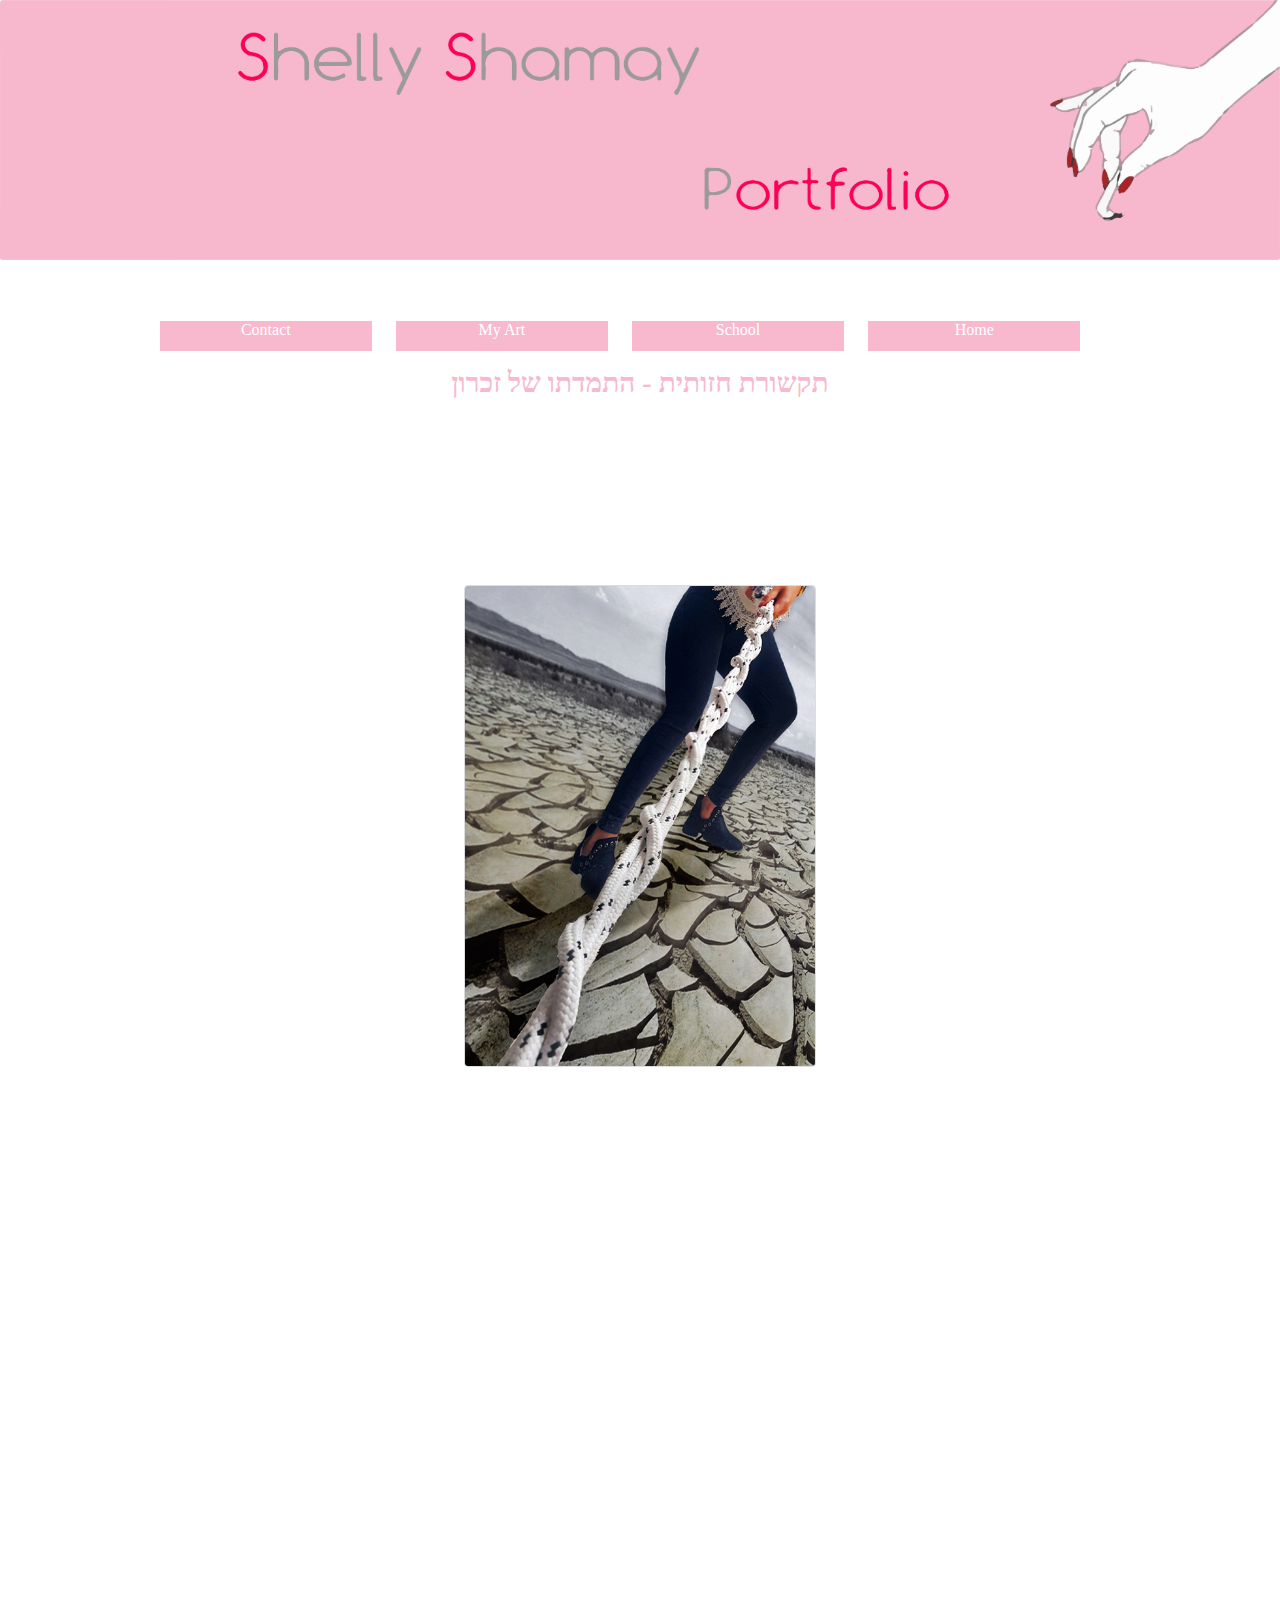
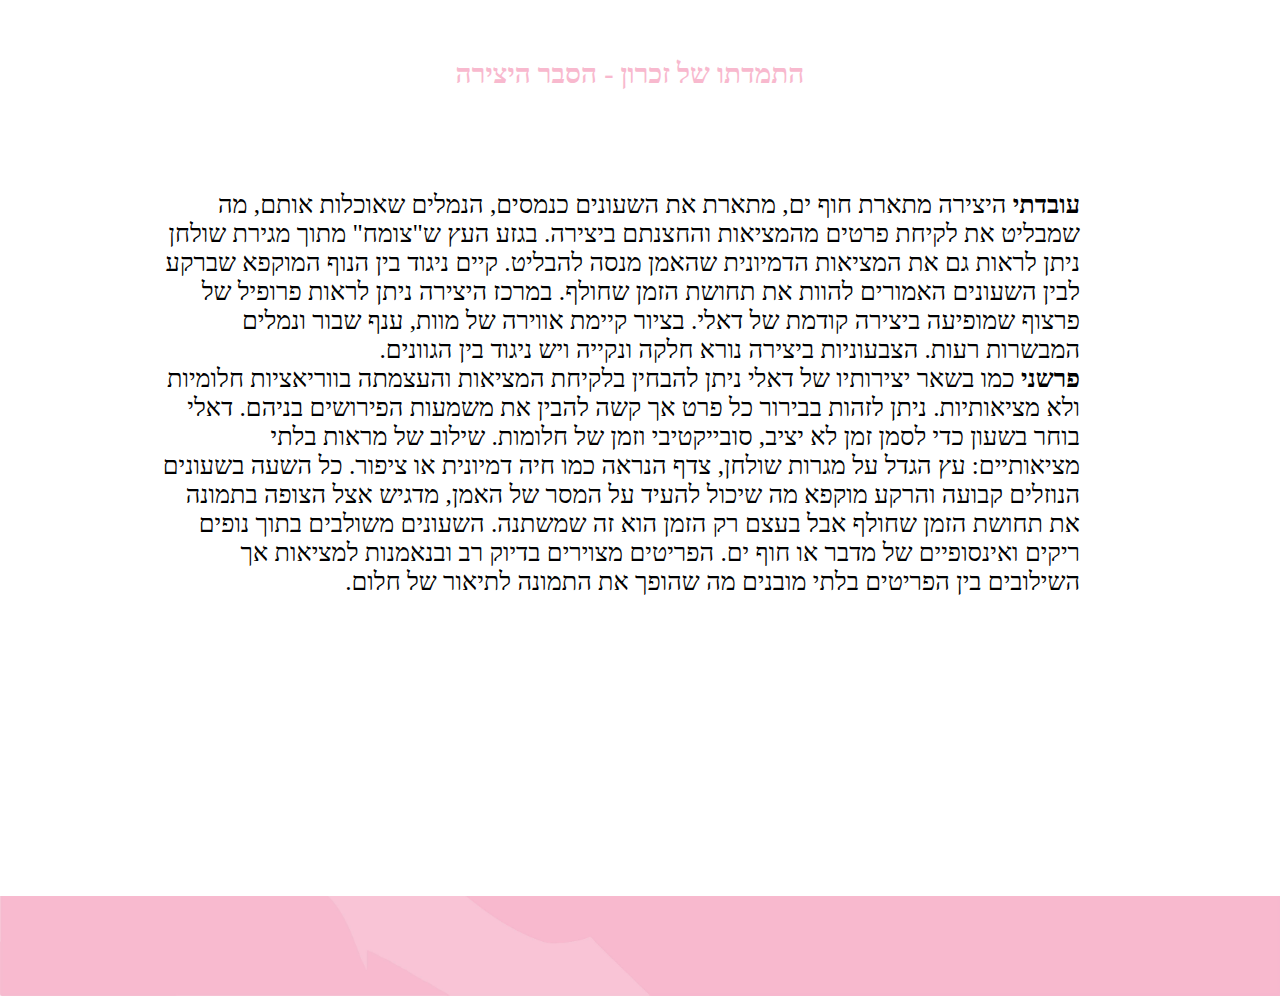
<file: folder/takshah.html>
﻿<!DOCTYPE html>
<html>
<head>
    <meta charset="utf-8" />
    <title></title>
    <meta name="description" content="עבודה בתקשורת חזותית התמדתו של זמן- סלבדור דאלי" />
    <meta name="keywords" content="גרפיקה, תכנות, פוטשופ, אדובי, תקשורת חזותית" />
    <meta name="author" content="שלי שמאי" />
    <meta name="viewport" content="width=device-width, initial-scale=1.0, user-scalable=yes">

    <!-- CSS -->
    <link href="styles/reset.css" rel="stylesheet" />
    <link href="styles/myStyle.css" rel="stylesheet" />


    <!-- Scripts -->
    <script src="jScripts/jquery-1.12.0.min.js"></script>

</head>
<body>
    <header>
        <div class="page-header"
             style="background-image:url('images/header22 shelly.jpg');">
        </div>
        <nav>
            <ul>
                <li><a href="index.html"> Home </a></li>
                <li>
                    <a href="school.html"> School </a>
                    <ul>
                        <li> <a href="takshah.html"> תקשורת חזותית </a> </li>
                        <li> <a href="infogra.html"> אינפוגרפיקה </a> </li>
                        <li> <a href="svivot.html"> סביבות אינטראקטיביות </a> </li>
                    </ul>
                </li>
                <li><a href="myart.html"> My Art </a></li>
                <li><a href="contact.html"> Contact </a></li>
            </ul>
        </nav>
    </header>

    <div class="slide-bottom">
        <h3>  תקשורת חזותית - התמדתו של זכרון</h3>
    </div>
    <br />
    <br />

    <div id="graphica">
        <div id="takshah">
            <a href="images/sofi.jpg" target="_blank"><img src="images/sofi.jpg" width="350" height="480" /></a>
        </div>
        <br />
        <div id="youtube">
            <iframe width="400" height="315"
                    src="https://www.youtube.com/embed/m402i65wZxE" frameborder="0" allowfullscreen></iframe>
        </div>
        <section>
            <h3>התמדתו של זכרון - הסבר היצירה</h3>
            <p id="piskagdola">
               <b> עובדתי</b>
                היצירה מתארת חוף ים, מתארת את השעונים כנמסים, הנמלים שאוכלות אותם, מה שמבליט את לקיחת פרטים מהמציאות והחצנתם ביצירה. בגזע העץ ש"צומח" מתוך מגירת שולחן ניתן לראות גם את המציאות הדמיונית שהאמן מנסה להבליט. קיים ניגוד בין הנוף המוקפא שברקע לבין השעונים האמורים להוות את תחושת הזמן שחולף. במרכז היצירה ניתן לראות פרופיל של פרצוף שמופיעה ביצירה קודמת של דאלי. בציור קיימת אווירה של מוות, ענף שבור ונמלים המבשרות רעות. הצבעוניות ביצירה נורא חלקה ונקייה ויש ניגוד בין הגוונים.
                <br />
                <b>פרשני</b>
                כמו בשאר יצירותיו של דאלי ניתן להבחין בלקיחת המציאות והעצמתה בווריאציות חלומיות ולא מציאותיות. ניתן לזהות בבירור כל פרט אך קשה להבין את משמעות הפירושים בניהם. דאלי בוחר בשעון כדי לסמן זמן לא יציב, סובייקטיבי וזמן של חלומות. שילוב של מראות בלתי מציאותיים: עץ הגדל על מגרות שולחן, צדף הנראה כמו חיה דמיונית או ציפור. כל השעה בשעונים הנוזלים קבועה והרקע מוקפא מה שיכול להעיד על המסר של האמן, מדגיש אצל הצופה בתמונה את תחושת הזמן שחולף אבל בעצם רק הזמן הוא זה שמשתנה. השעונים משולבים בתוך נופים ריקים ואינסופיים של מדבר או חוף ים. הפריטים מצוירים בדיוק רב ובנאמנות למציאות אך השילובים בין הפריטים בלתי מובנים מה שהופך את התמונה לתיאור של חלום.

            </p>
        </section>
    </div>
    <footer></footer>
</body>
</html>
</file>
<file: folder/styles/myStyle.css>
﻿
body {
    direction: rtl;
    margin: 0 auto;
}

/*הגדרות של הפוטר  */
footer {
    background-repeat: no-repeat;
    background-position: bottom center;
    background-image: url('../images/footer22 shelly.jpg');
    background-size: cover;
    height: 100px;
    margin-top: 300px;
}

/*הגדרות של ההדר*/

header {
    background-repeat: no-repeat;
    background-position: top center;
    background-image: url('../images/header22 shelly.jpg');
    background-size: contain;
    padding-top: 300px;
}



/* שימוש באנימציה מאנימיסטה- כותרות גולשות מטה  */

@-webkit-keyframes slide-top {
    0% {
        -webkit-transform: translateY(0);
        transform: translateY(0);
    }

    100% {
        -webkit-transform: translateY(-100px);
        transform: translateY(-100px);
    }
}

@keyframes slide-top {
    0% {
        -webkit-transform: translateY(0);
        transform: translateY(0);
    }

    100% {
        -webkit-transform: translateY(-100px);
        transform: translateY(-100px);
    }
}

@-webkit-keyframes slide-bottom {
    0% {
        -webkit-transform: translateY(0);
        transform: translateY(0);
    }

    100% {
        -webkit-transform: translateY(100px);
        transform: translateY(100px);
    }
}

@keyframes slide-bottom {
    0% {
        -webkit-transform: translateY(0);
        transform: translateY(0);
    }

    100% {
        -webkit-transform: translateY(100px);
        transform: translateY(100px);
    }
}

.slide-bottom {
    -webkit-animation: slide-bottom 1.1s cubic-bezier(0.250, 0.460, 0.450, 0.940) both;
    -moz-animation: slide-bottom 1.1s cubic-bezier(0.250, 0.460, 0.450, 0.940) both;
    animation: slide-bottom 1.1s cubic-bezier(0.250, 0.460, 0.450, 0.940) both;
}
/*------------------------------------------------------*/

/**כותרת גדולה */

h1 {
    font-family: Calibri;
    font-size: 50pt;
    color: #f8b9ce;
    margin: 0 auto;
    text-align: center;
}

/*------------------------------------------------------*/

/*הגדרות של פסקאות וסקשיינים */

section, p {
    font-family: Calibri;
    color: black;
    padding-top: 100px;
    text-align: center;
    margin: 0 auto;
    font-size: 19pt;
}

section, #piskagdola {
    text-align: right;
    margin-right: 20px;
}
/*------------------------------------------------------*/

/*דיבים של האינפוגרפיקה*/
#chencha {
    font-weight: lighter;
    color: blue;
    text-decoration: none;
}

    #chencha :hover {
        text-decoration: underline;
    }

#chen {
    margin: 0 auto;
    text-align: center;
    width: 960px;
}
/*------------------------------------------------------*/

/* הגדרות ניווט ותת ניווט  */

nav {
    background-size: contain;
    margin: 0 auto;
    width: 960px;
}

    nav ul {
        display: flex;
        justify-content: space-between;
    }

        nav ul li {
            display: block;
            z-index: 6;
            flex-basis: 23%;
        }

            nav ul li a {
                display: block;
                background-color: #f8b9ce;
                color: white;
                height: 30px;
                text-decoration: none;
                text-align: center;
                font-family: Calibri;
                z-index: 6;
                margin-top: 5px;
                
            }

                nav ul li a:hover {
                    background-color: white;
                    color: #f8b9ce;
                }

                nav ul li a:active {
                    background-color: #fd0156;
                    color: white;
                }

            nav ul li ul {
                display: none;
                position: absolute;
            }

            nav ul li:hover ul {
                display: block;
            }
/*------------------------------------------------------*/

/*הגדרות לעמוד צור קשר והדיבים שלו*/

#contact {
    margin: 0 auto;
    text-align: center;
    width: 960px;
    margin-top: 80px;
}

div .index {
    margin: 0 auto;
    width: 960px;
}

#contact div {
    display: inline-block;
}

#facebook a {
    background-image: url('../images/facebook.png');
    width: 200px;
    height: 188px;
    display: inline-block;
    margin: 0 auto;
    background-position: right;
}

    #facebook a:hover {
        background-position: left;
    }

#instegram a {
    background-image: url('../images/instegram.png');
    margin: 0 auto;
    width: 195px;
    height: 190px;
    display: inline-block;
    background-position: right;
}

    #instegram a:hover {
        background-position: left;
    }

#gmail a {
    background-image: url('../images/gmail.png');
    margin: 0 auto;
    width: 200px;
    height: 190px;
    display: inline-block;
    background-position: left;
}

    #gmail a:hover {
        background-position: right;
    }
/*------------------------------------------------------*/


/* החלת אותן הגדרות לדיבים שונים בעמודים נפרדים  */

#graphica, #youtube, #infogra, #Egov {
    margin: 0 auto;
    text-align: center;
    width: 960px;
    margin-top: 150px;
}
/*------------------------------------------------------*/


/*הגדרות לכותרות משנה*/

h3 {
    font-family: Calibri;
    font-size: 21pt;
    color: #f8b9ce;
    margin: 0 auto;
    text-align: center;
}
/*------------------------------------------------------*/

/*הגדרות ספציפיות לפסקה באינפוגרפיקה*/

#infogra p {
    text-align: center;
    font-family: Calibri;
    font-size: 20pt;
}
/*------------------------------------------------------*/

/*הגדרות לתמונה */

img {
    border: 1px solid #ddd;
    border-radius: 4px;
}

    img:hover {
        box-shadow: 0 0 2px 1px rgba(0, 140, 186, 0.5);
    }
/*------------------------------------------------------*/


/*אנימציה מאנימיסטה- סלייד שואו של יצירות*/

.slideshow-container {
    max-width: 1000px;
    position: relative;
    margin: 0 auto;
    font-family: Calibri;
    font-size: 15pt;
    color: #f8b9ce;
    margin-top: 100px;
}

.mySlides {
    display: none;
}

.text {
    font-family: Calibri;
    font-size: 20pt;
    color: white;
    padding: 8px 12px;
    position: absolute;
    bottom: 8px;
    font-weight: bold;
    width: 100%;
    text-align: center;
}


.numbertext {
    font-family: Calibri;
    color: #f2f2f2;
    font-size: 12px;
    padding: 8px 12px;
    position: absolute;
    top: 0;
}

.dot {
    cursor: pointer;
    height: 13px;
    width: 13px;
    margin: 0 2px;
    background-color: #bbb;
    border-radius: 50%;
    display: inline-block;
    transition: background-color 0.6s ease;
}

    .active, .dot:hover {
        background-color: #717171;
    }

.fade {
    -webkit-animation-name: fade;
    -webkit-animation-duration: 1.5s;
    animation-name: fade;
    animation-duration: 1.5s;
}

@-webkit-keyframes fade {
    from {
        opacity: .4;
    }

    to {
        opacity: 1;
    }
}

@keyframes fade {
    from {
        opacity: .4;
    }

    to {
        opacity: 1;
    }
}
/*------------------------------------------------------*/
</file>
